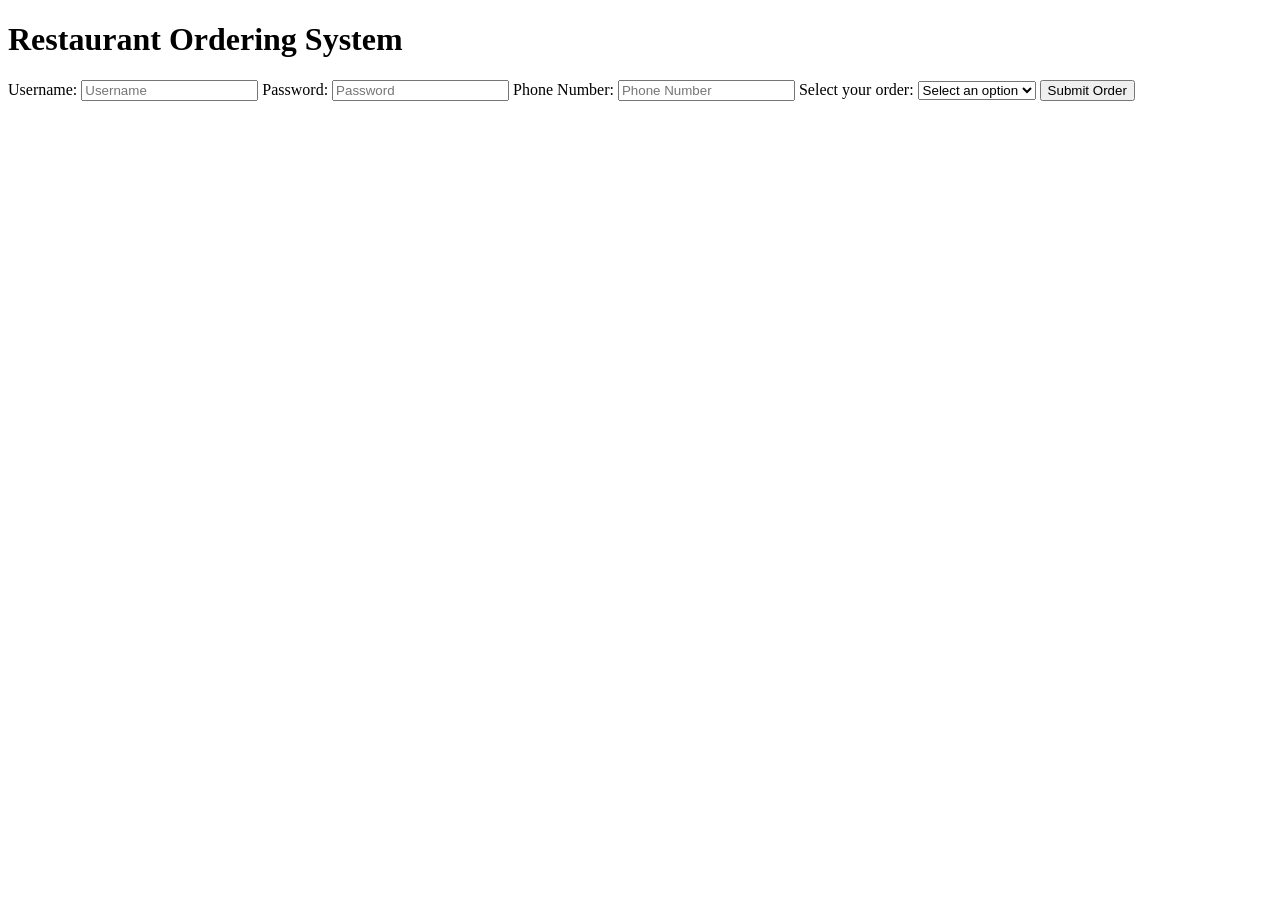
<file: AdvancedBasic/index.html>
<!DOCTYPE html>
<html lang="en">
<head>
    <meta charset="UTF-8">
    <meta name="viewport" content="width=device-width, initial-scale=1.0">
    <title>Task4</title>
</head>
<body>
    <h1> Restaurant Ordering System</h1>
    <form id="orderform">
        <label for="username">Username:</label>
        <input id="username" type="text" name="username" placeholder="Username" required>

        <label for="password">Password:</label>
        <input id="password" type="password" name="password" placeholder="Password" required>

        <label for="phone">Phone Number:</label>
        <input id="phone" type="tel" name="phone" placeholder="Phone Number" required>

        <label for="order">Select your order:</label>
        <select id="order" name="order" required>
            <option value="">Select an option</option>
            <option value="Burger">Burger</option>
            <option value="Showrma">Showrma</option>
            <option value="Zinger">Zinger</option>
        </select>

        <button type="button" id="submitBtn">Submit Order</button>
    </form>

    <h2 id="display"></h2>
    <h2 id="display1"></h2>
    <h2 id="display2"></h2>

    <script src="script.js"></script>
</body>
</html>
</file>
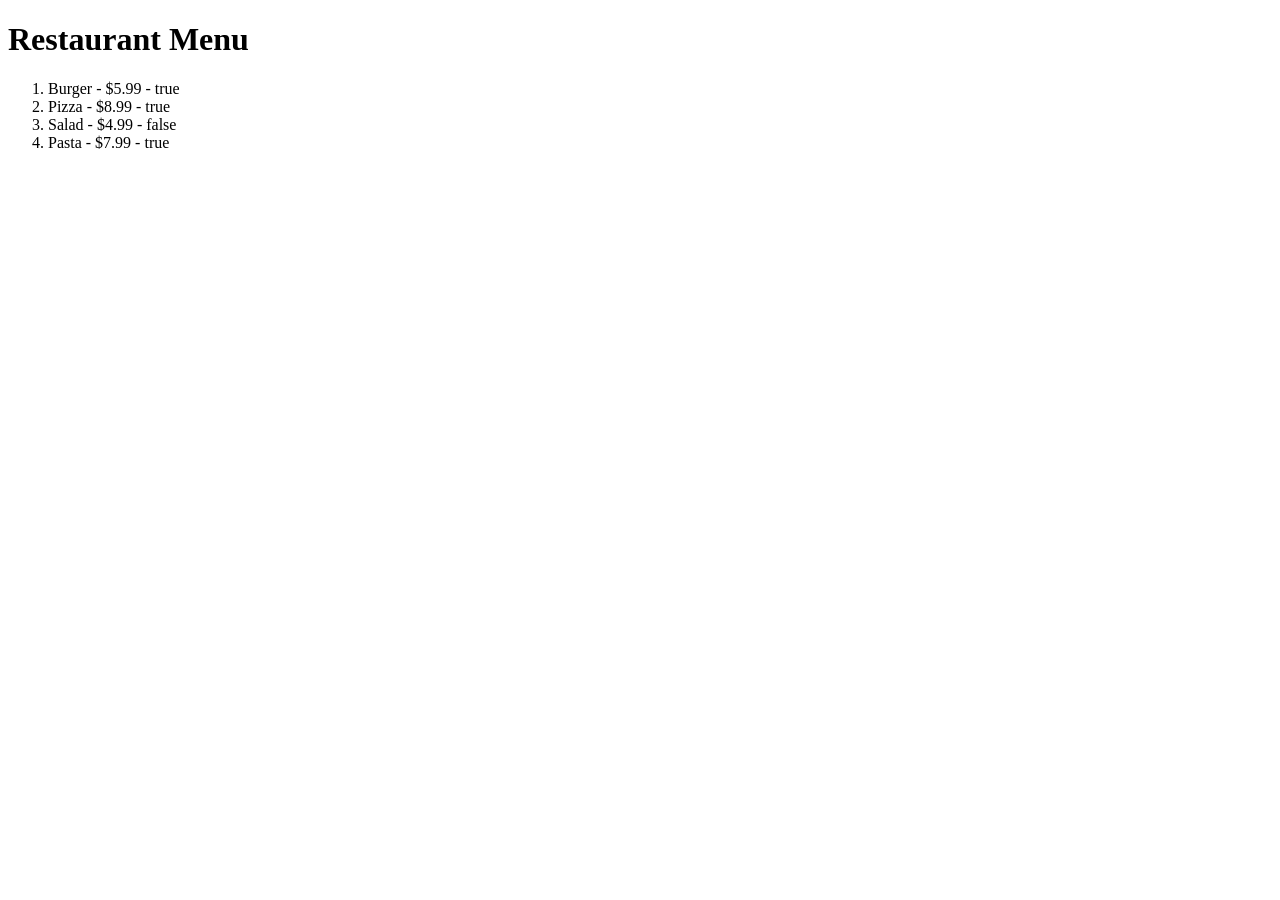
<file: JSONtask/index.html>
<!DOCTYPE html>
<html lang="en">
<head>
    <meta charset="UTF-8">
    <meta name="viewport" content="width=device-width, initial-scale=1.0">
    <title>Document</title>
</head>
<body>

    <h1>Restaurant Menu</h1>
    <ol id="menu-list"></ol>
    

   

    <script src="script.js"></script>
    
</body>
</html>
</file>
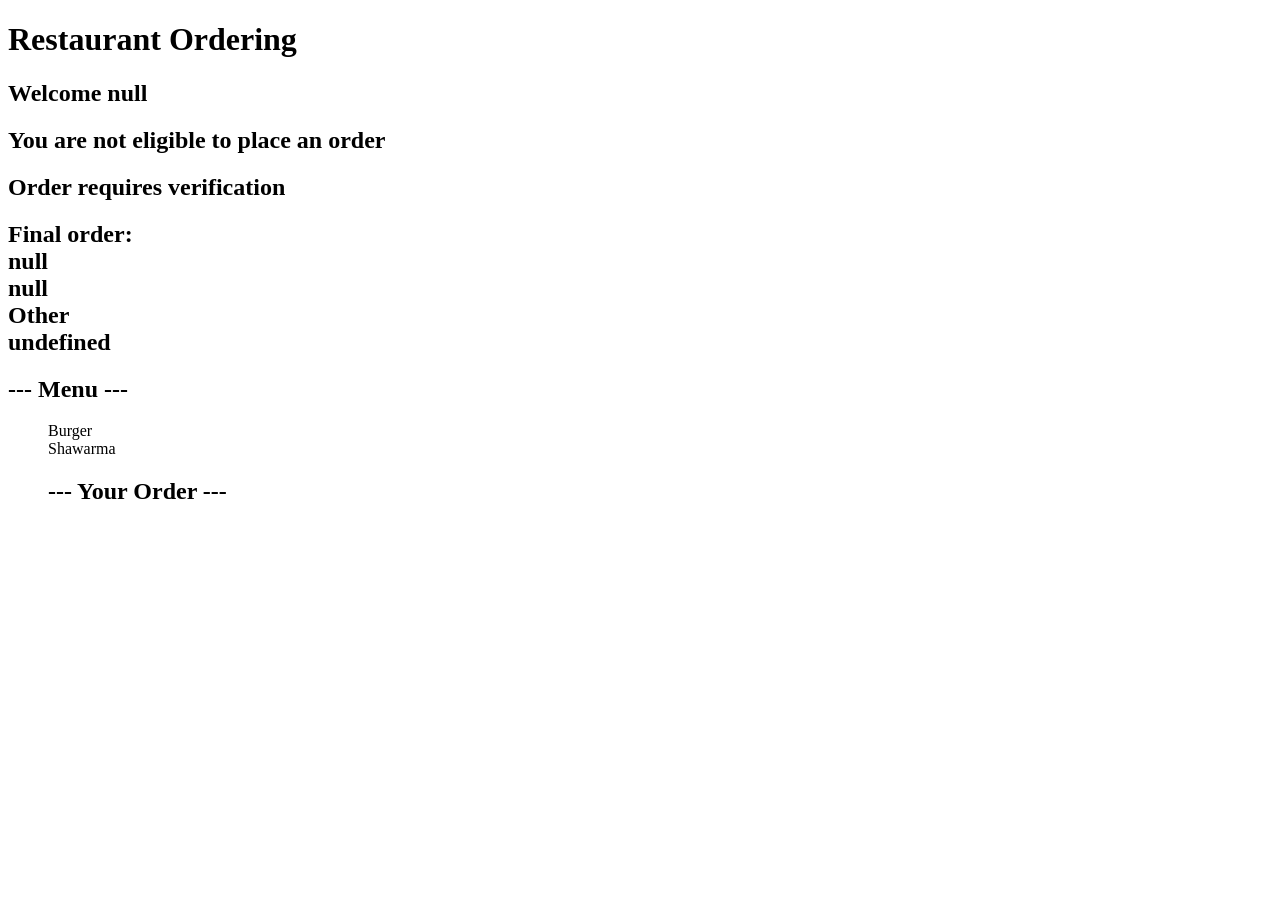
<file: Task1/index.html>
<!DOCTYPE html>
<html lang="en">
<head>
    <meta charset="UTF-8">
    <meta name="viewport" content="width=device-width, initial-scale=1.0">
    <title>Task1</title>
</head>
<body>
    <h1>Restaurant Ordering</h1>

    <h2 id="info"></h2>

    <h3 id="eli"></h3>

    <h3 id="order"></h3>


    <h4 id="final"></h4>

    <script src="script.js"></script>
</body>
</html>
</file>
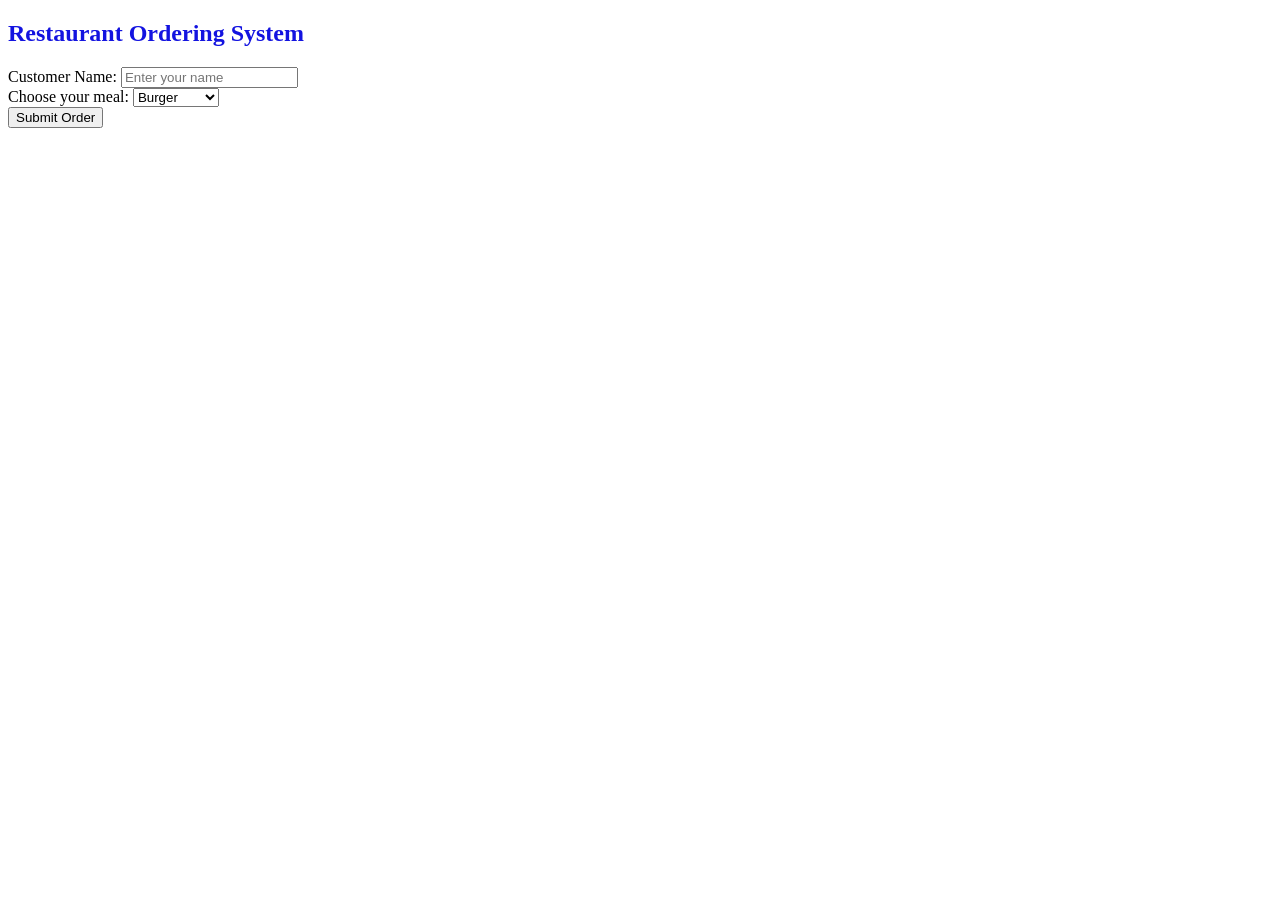
<file: Task3/index.html>
<!DOCTYPE html>
<html lang="en">
<head>
  <meta charset="UTF-8">
  <meta name="viewport" content="width=device-width, initial-scale=1.0">
  <title>Restaurant Ordering System</title>
  <link rel="stylesheet" href="style.css">
</head>
<body>

  <div class="container">
    <h2>Restaurant Ordering System</h2>

    <div class="form-group">
      <label for="customerName">Customer Name:</label>
      <input type="text" id="customerName" placeholder="Enter your name">
    </div>

    <div class="form-group">
      <label for="foodMenu">Choose your meal:</label>
      <select id="foodMenu">
        <option value="Burger">Burger</option>
        <option value="Shawarma">Shawarma</option>
        <option value="Zinger">Zinger</option>
      </select>
    </div>

    
    <button id="submitBtn">Submit Order</button>

    
    <p class="order-result"></p>

  </div>

  <script src="script.js"></script>
</body>
</html>
</file>
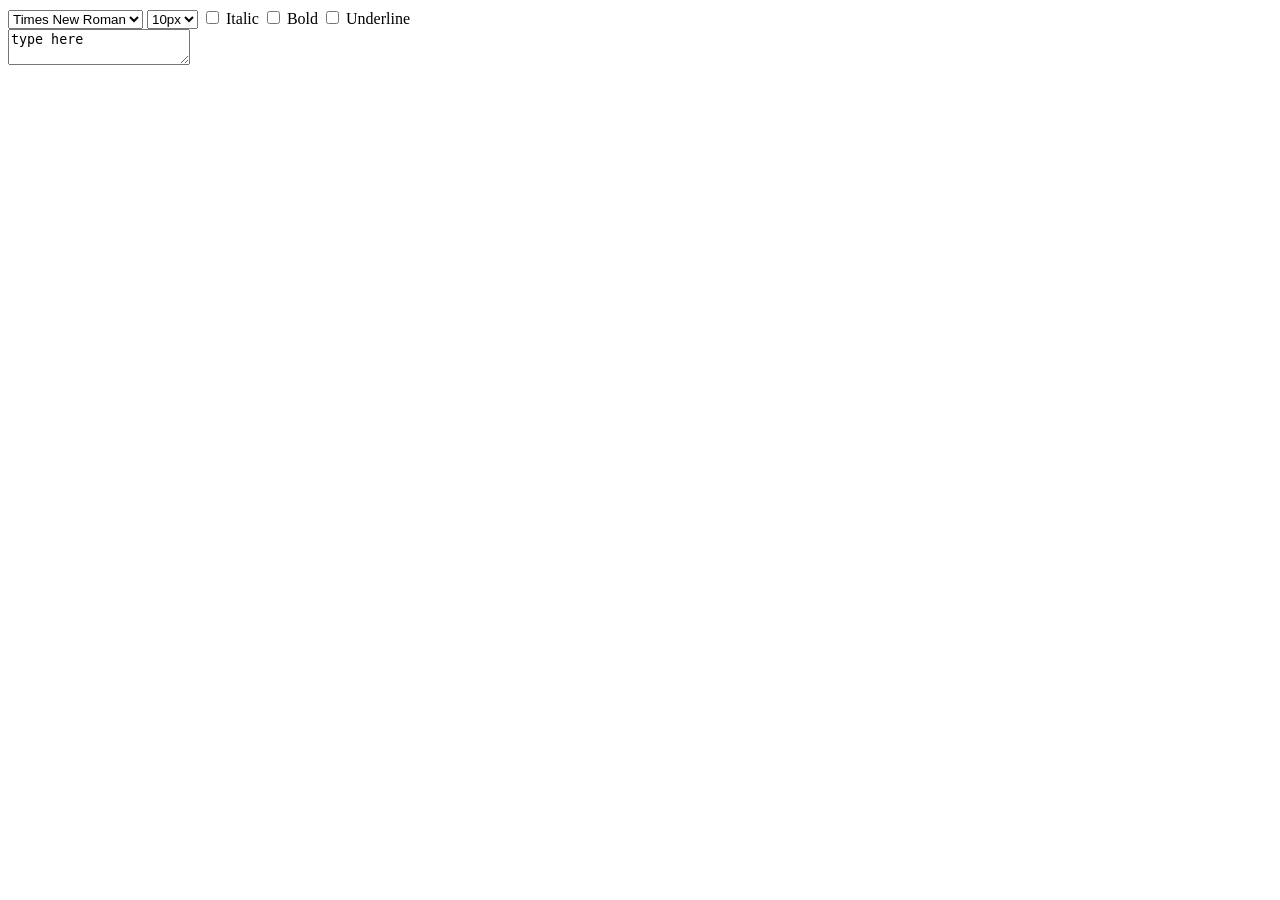
<file: Task4/index.html>
<!DOCTYPE html>
<html lang="en">
<head>
    <meta charset="UTF-8">
    <meta name="viewport" content="width=device-width, initial-scale=1.0">
    <title>Document</title>
</head>
<body>
    <div class="toolbar">

    <select id="fontFamily">
      <option value="Times New Roman">Times New Roman</option>
      <option value="Fantasy">Fantasy</option>
      <option value="Arial">Arial</option>
      <option value="Courier New">Courier New</option>
    </select>

    <select id="fontSize">
      <option value="10px">10px</option>
      <option value="12px">12px</option>
      <option value="15px">15px</option>
      <option value="20px">20px</option>
    </select>

    <label>
      <input type="checkbox" id="italicCheck"> Italic
    </label>

    <label>
      <input type="checkbox" id="boldCheck"> Bold
    </label>

    <label>
      <input type="checkbox" id="underlineCheck"> Underline
    </label>
  </div>

  <textarea id="textBox">type here</textarea>

  <script src="script.js"></script>
</body>
</html>
</file>
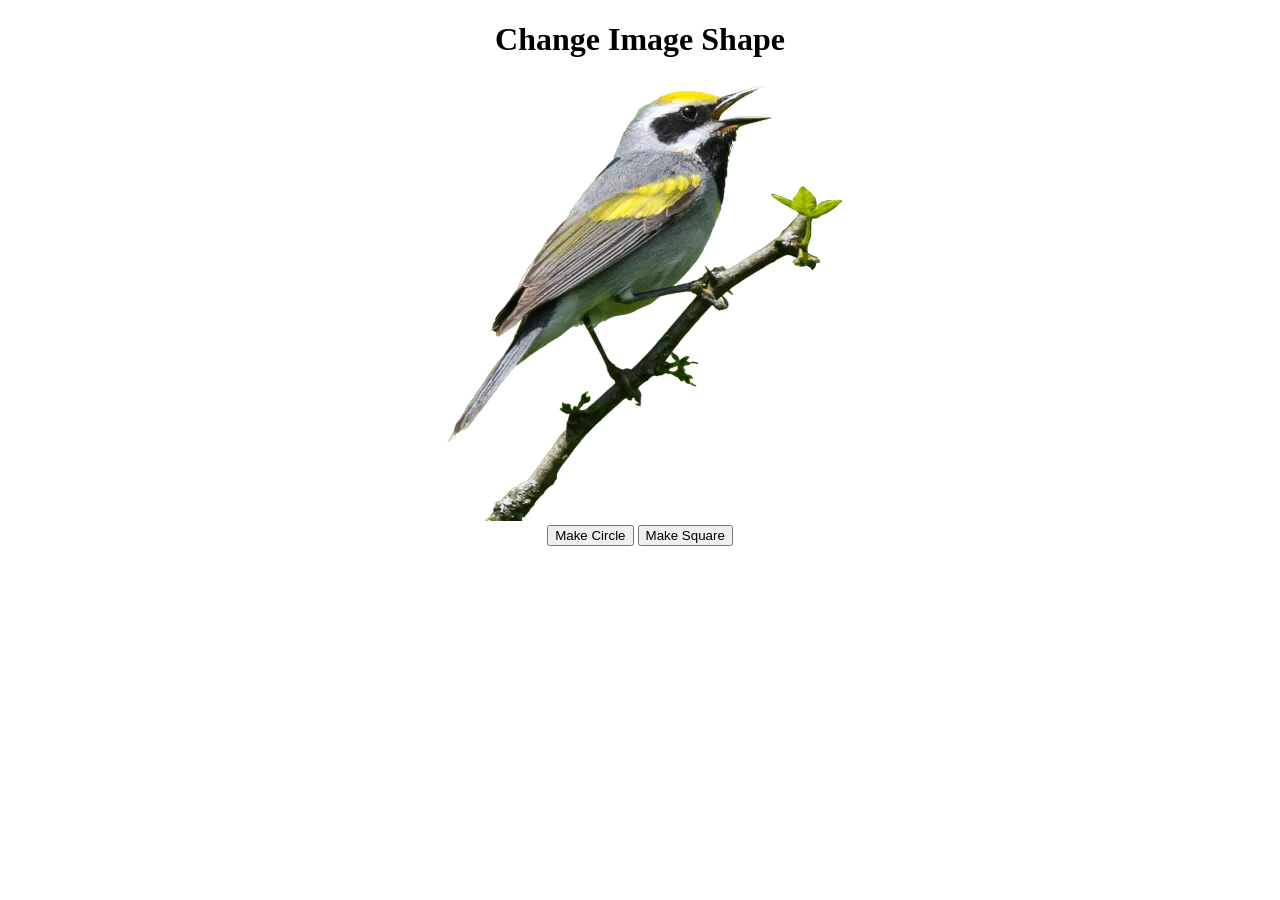
<file: Task5/index.html>
<!DOCTYPE html>
<html lang="en">
<head>
    <meta charset="UTF-8">
    <meta name="viewport" content="width=device-width, initial-scale=1.0">
    <title>Document</title>
</head>
<body>
    <center>
        <h1>Change Image Shape</h1>

        <img id="image" src="bird.webp">
        <br>
        <button id="cir">Make Circle</button>
        <button id="sq">Make Square</button>
    </center>

    <script src="script.js"></script>
</body>
</html>
</file>
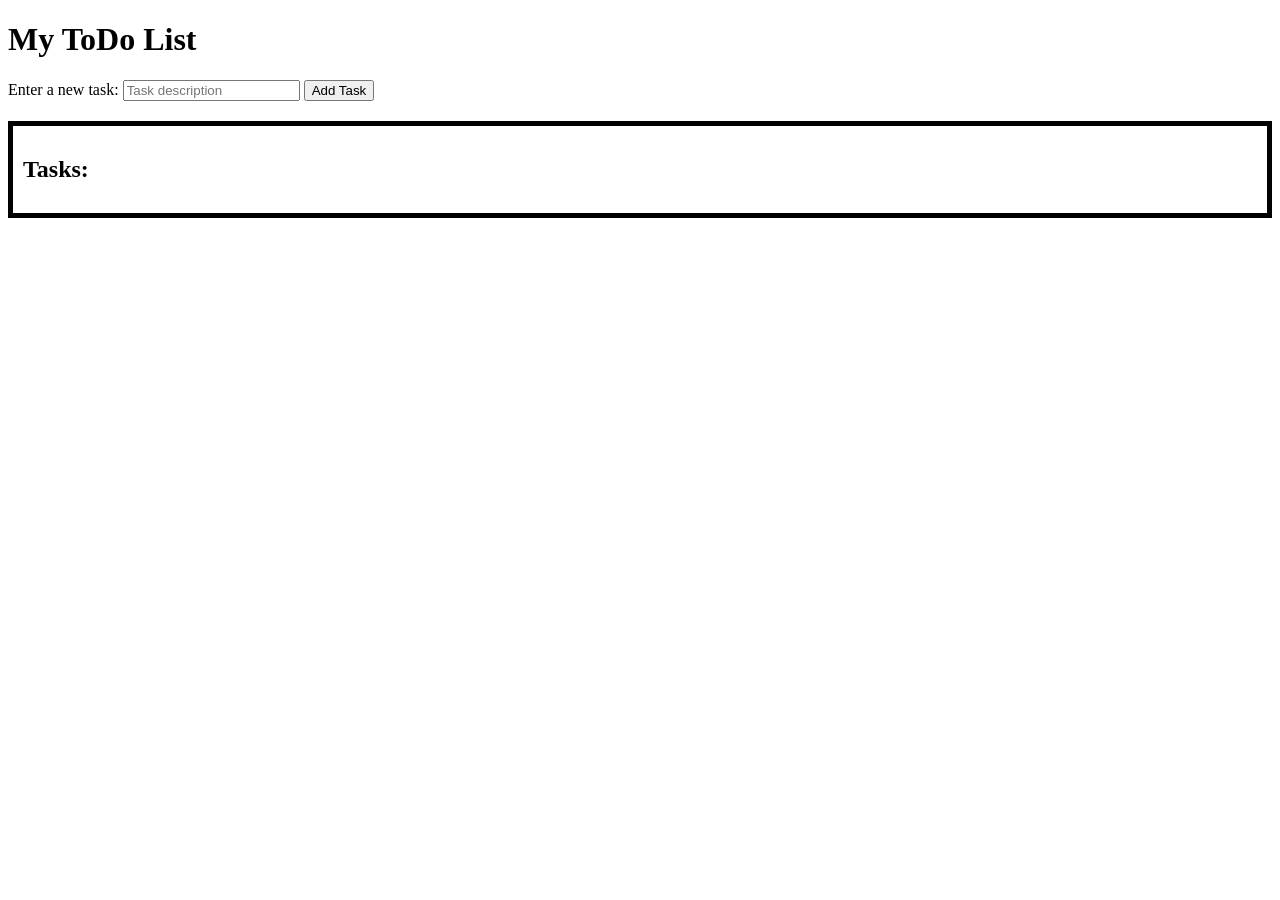
<file: ToDo/index.html>
<!DOCTYPE html>
<html lang="en">
<head>
    <meta charset="UTF-8">
    <meta name="viewport" content="width=device-width, initial-scale=1.0">
    <title>ToDo List</title>
</head>
<body>
    <h1>My ToDo List</h1>

    <form id="taskForm">
        <label for="Tasks">Enter a new task:</label>
        <input id="Task" type="text" placeholder="Task description" required>

        <button id="submit">Add Task</button>

    </form>

    <div style="border: 5px solid black; margin-top: 20px;" id="taskContainer">
        <h2 style="padding:10px;">Tasks:</h2>
        <ol id="taskList"></ol>
    </div>

    <script src="script.js"></script>
</body>
</html>
</file>
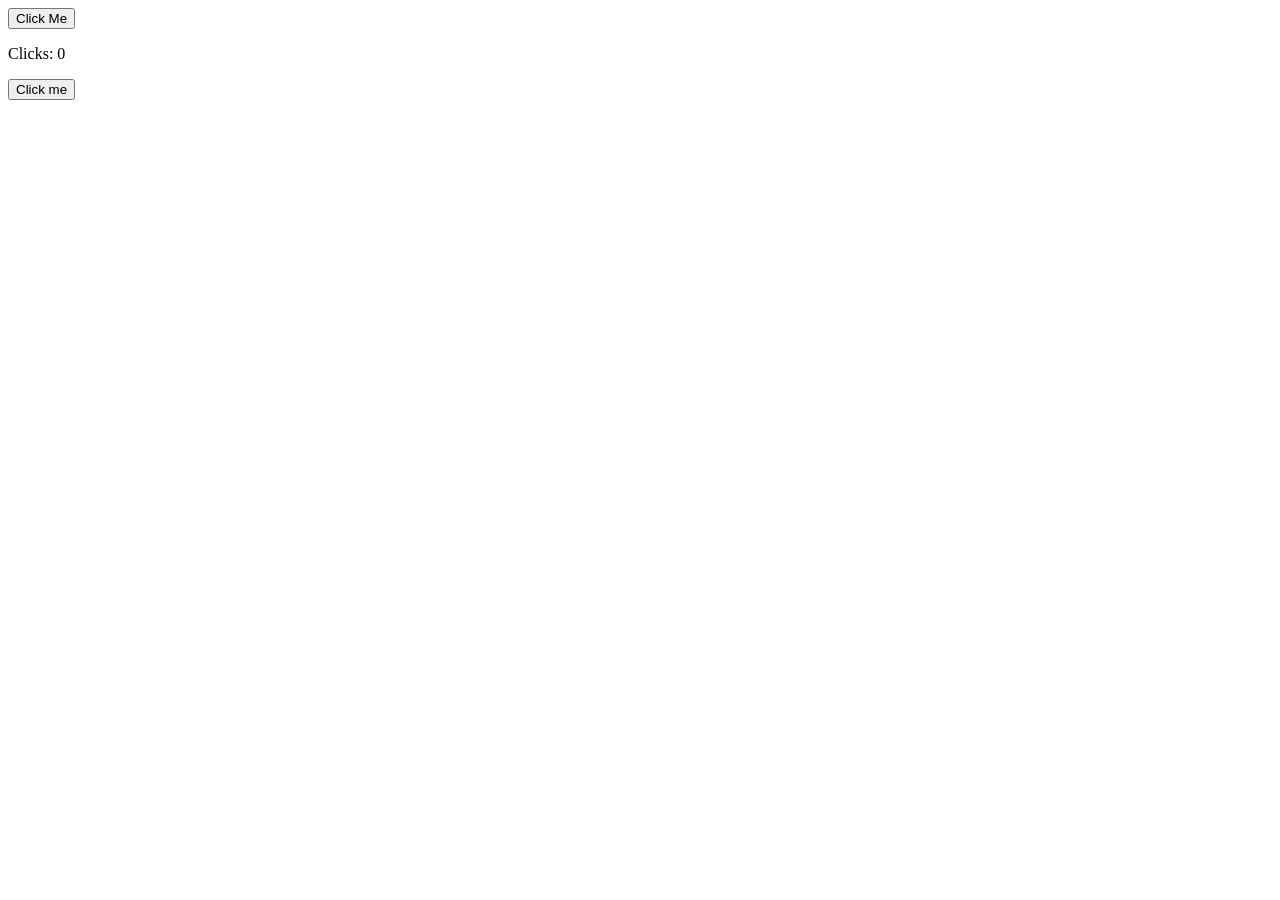
<file: indexTest.html>
<!DOCTYPE html>
<html lang="en">
<head>
    <meta charset="UTF-8">
    <meta name="viewport" content="width=device-width, initial-scale=1.0">
    <title>Document</title>
</head>
<body>

    <button id="counter-btn">Click Me</button>
    <p class="counter-display">Clicks: 0</p>   
    <button id='btn'>Click me</button><p id='msg'></p>


    <script src="Test.js"></script>
</body>
</html>
</file>
<file: Task3/style.css>
h2{
    color:rgb(19, 19, 224)
}
</file>
